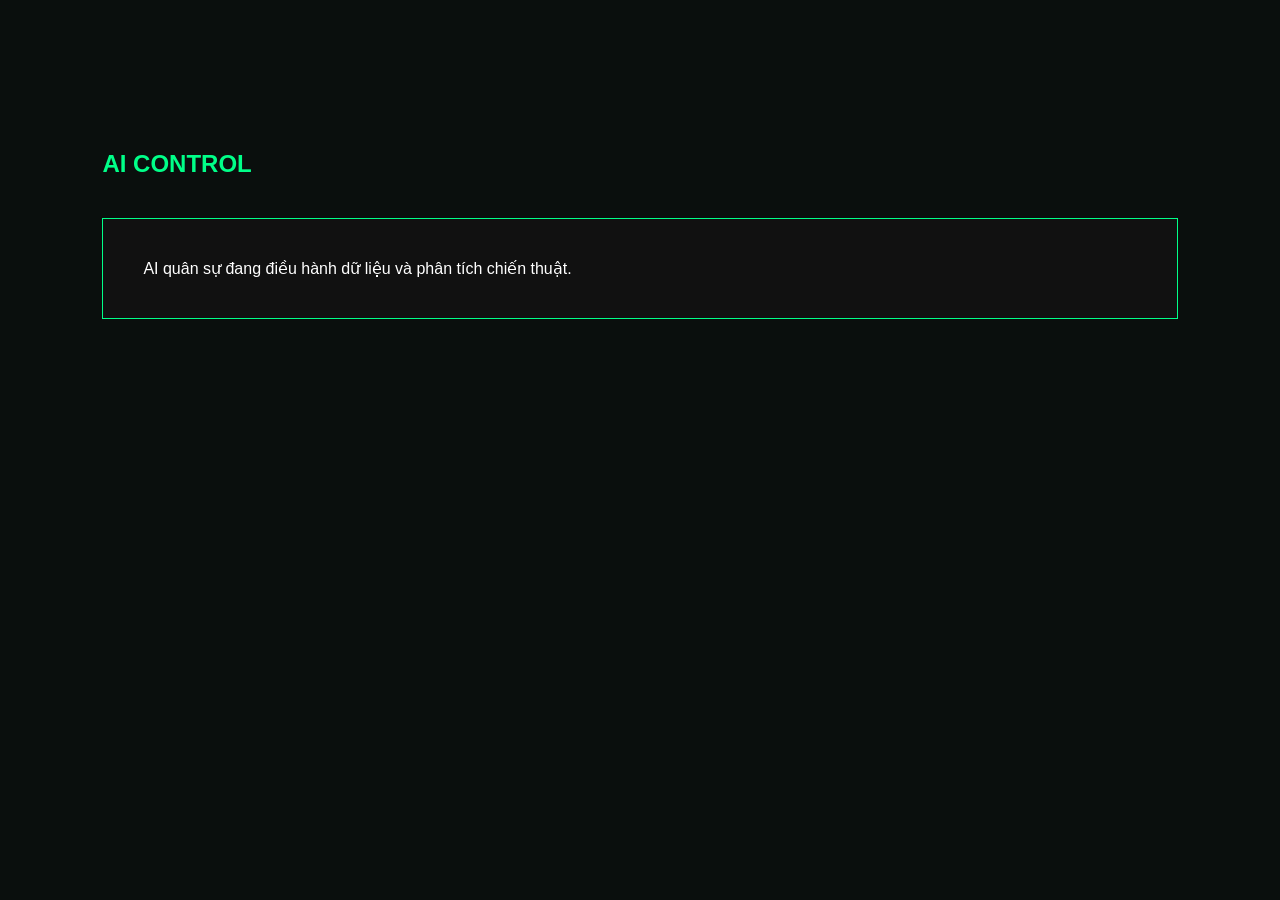
<file: ai.html>
<!DOCTYPE html>
<html lang="vi">
<head>
<meta charset="UTF-8">
<meta name="viewport" content="width=device-width, initial-scale=1.0">
<title>AI CONTROL</title>

<link rel="stylesheet" href="style.css">

</head>
<body>

<section class="page">

<h1>AI CONTROL</h1>

<div class="card">
<p>
AI quân sự đang điều hành dữ liệu và phân tích chiến thuật.
</p>
</div>

</section>

</body>
</html>
</file>
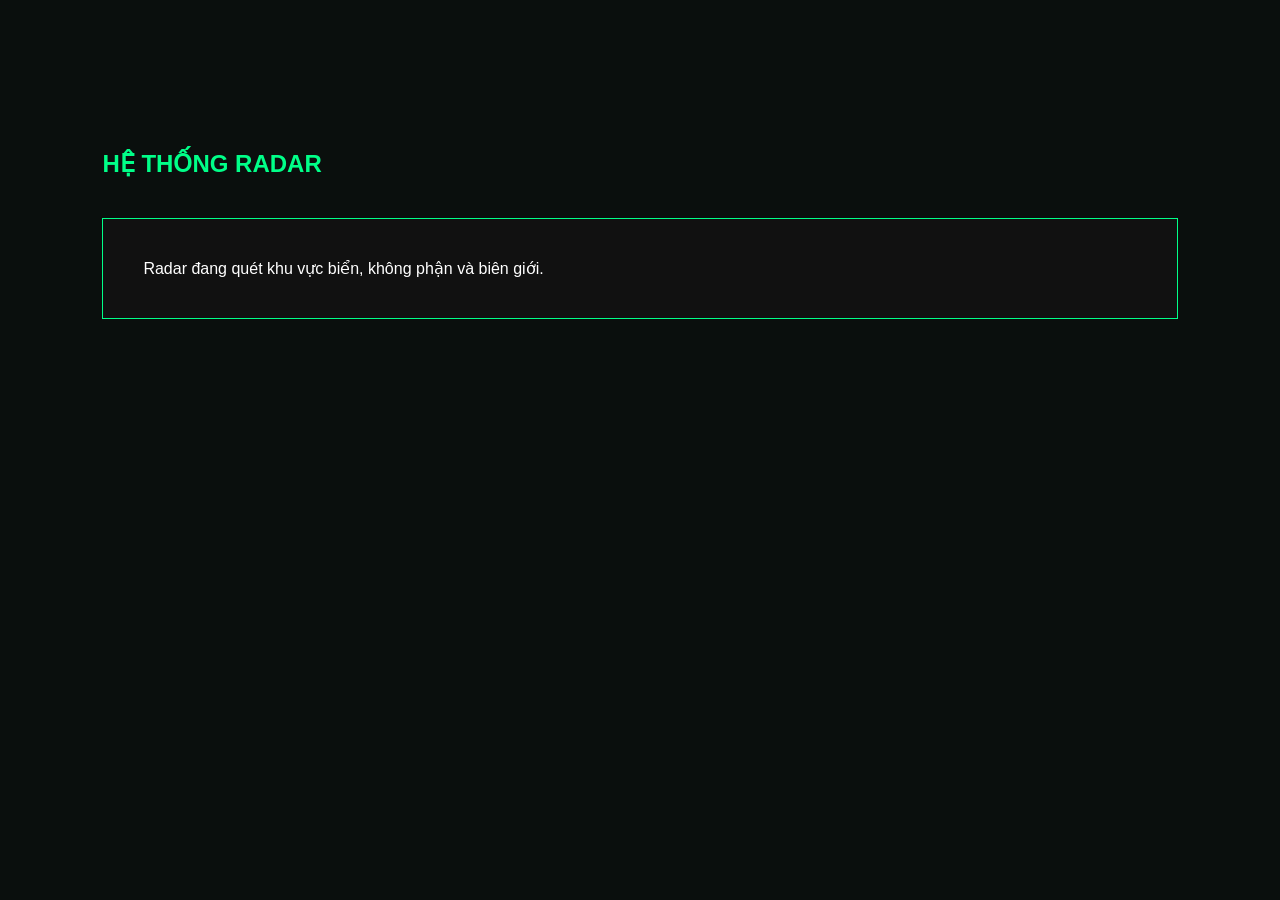
<file: radar.html>
<!DOCTYPE html>
<html lang="vi">
<head>
<meta charset="UTF-8">
<meta name="viewport" content="width=device-width, initial-scale=1.0">
<title>RADAR</title>

<link rel="stylesheet" href="style.css">

</head>
<body>

<section class="page">

<h1>HỆ THỐNG RADAR</h1>

<div class="card">
<p>
Radar đang quét khu vực biển, không phận và biên giới.
</p>
</div>

</section>

</body>
</html>
</file>
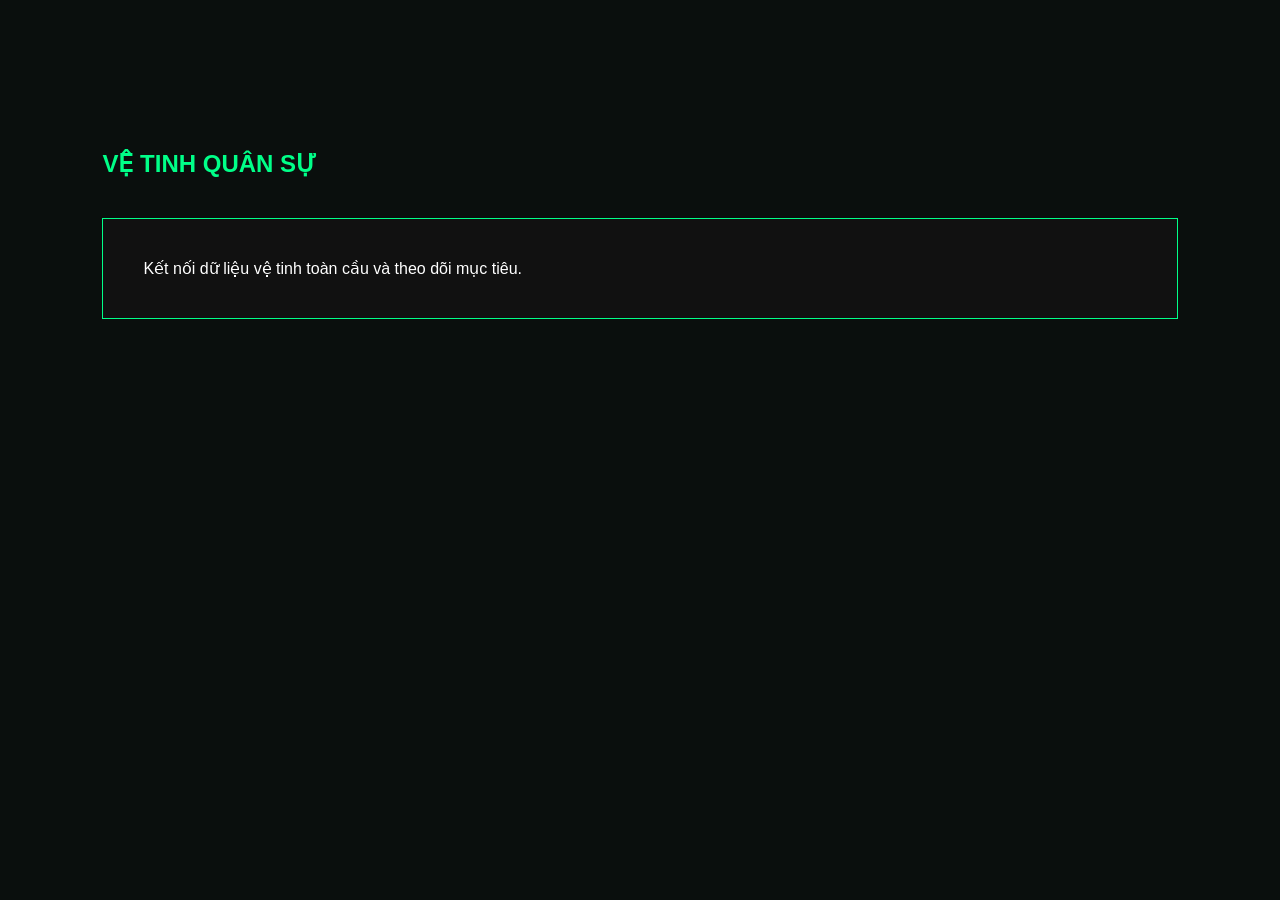
<file: satellite.html>
<!DOCTYPE html>
<html lang="vi">
<head>
<meta charset="UTF-8">
<meta name="viewport" content="width=device-width, initial-scale=1.0">
<title>SATELLITE</title>

<link rel="stylesheet" href="style.css">

</head>
<body>

<section class="page">

<h1>VỆ TINH QUÂN SỰ</h1>

<div class="card">
<p>
Kết nối dữ liệu vệ tinh toàn cầu và theo dõi mục tiêu.
</p>
</div>

</section>

</body>
</html>
</file>
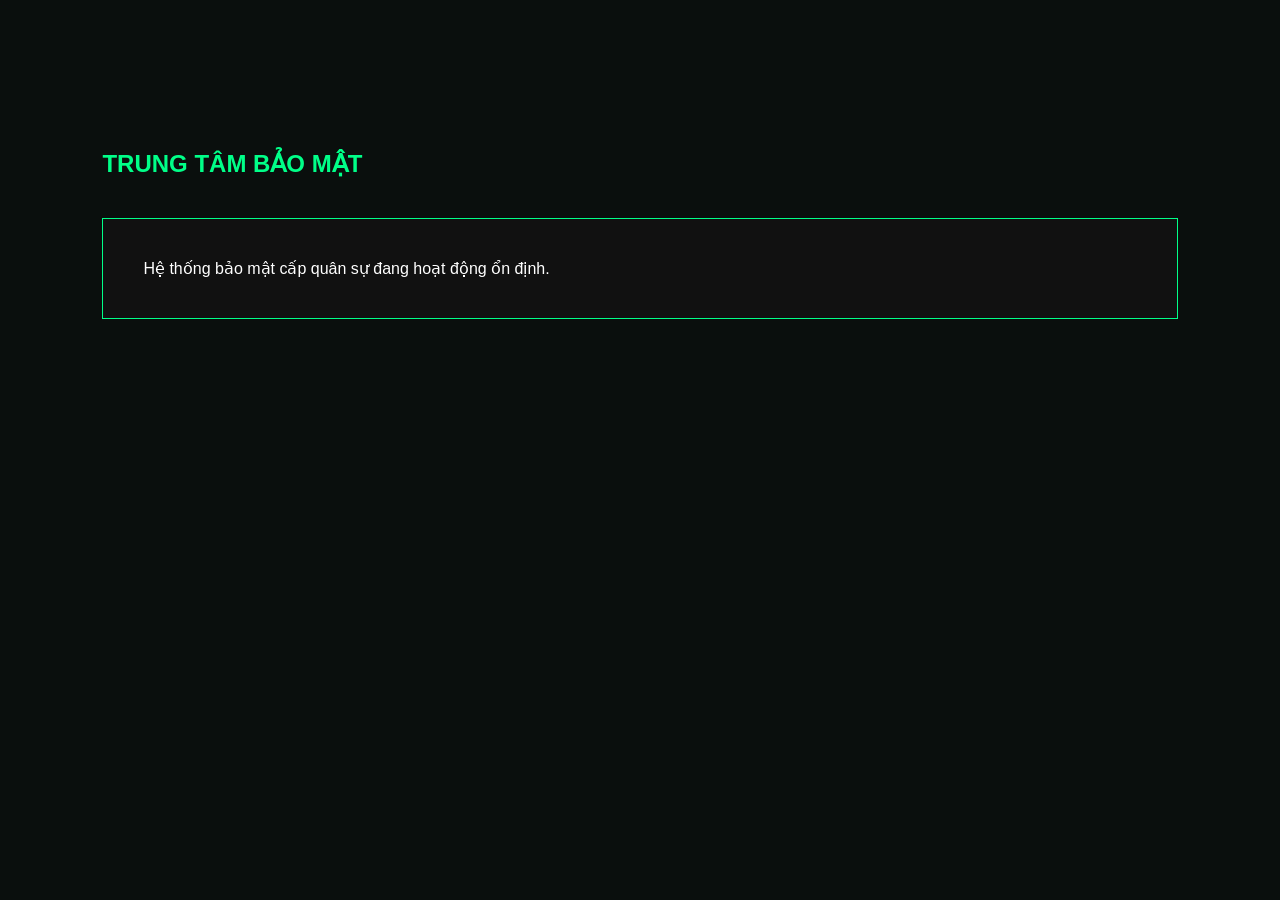
<file: security-system.html>
<!DOCTYPE html>
<html lang="vi">
<head>
<meta charset="UTF-8">
<meta name="viewport" content="width=device-width, initial-scale=1.0">
<title>SECURITY</title>

<link rel="stylesheet" href="style.css">

</head>
<body>

<section class="page">

<h1>TRUNG TÂM BẢO MẬT</h1>

<div class="card">
<p>
Hệ thống bảo mật cấp quân sự đang hoạt động ổn định.
</p>
</div>

</section>

</body>
</html>
</file>
<file: style.css>
*{
margin:0;
padding:0;
box-sizing:border-box;
font-family:'Orbitron',sans-serif;
}

body{
background:#0a0f0d;
color:white;
}

/* HEADER */

header{
position:fixed;
top:0;
left:0;
width:100%;
padding:20px 8%;
display:flex;
justify-content:space-between;
align-items:center;
background:rgba(0,0,0,0.8);
z-index:1000;
}

.logo{
display:flex;
align-items:center;
gap:10px;
color:#00ff88;
font-weight:700;
}

.logo img{
width:45px;
filter:drop-shadow(0 0 8px #00ff88);
}

nav{
display:flex;
gap:30px;
}

nav a{
color:white;
text-decoration:none;
transition:0.3s;
}

nav a:hover{
color:#00ff88;
}

.menu-btn{
display:none;
font-size:28px;
cursor:pointer;
}

/* HERO */

.hero{
height:100vh;
background:url('https://images.unsplash.com/photo-1508614589041-895b88991e3e?q=80&w=1600') center/cover;
display:flex;
justify-content:center;
align-items:center;
position:relative;
text-align:center;
}

.overlay{
position:absolute;
width:100%;
height:100%;
background:rgba(0,0,0,0.7);
}

.hero-content{
position:relative;
z-index:2;
}

.hero h1{
font-size:60px;
color:#00ff88;
}

.hero p{
margin:20px 0;
font-size:20px;
}

button{
padding:15px 35px;
background:#00ff88;
border:none;
font-weight:bold;
cursor:pointer;
}

/* PAGE */

.page{
padding:150px 8%;
}

.page h1{
margin-bottom:40px;
color:#00ff88;
}

/* CARDS */

.cards{
display:grid;
grid-template-columns:repeat(auto-fit,minmax(250px,1fr));
gap:30px;
}

.card{
background:#111;
padding:40px;
border:1px solid #00ff88;
transition:0.3s;
}

.card:hover{
transform:translateY(-10px);
box-shadow:0 0 20px #00ff88;
}

/* TABLE */

table{
width:100%;
border-collapse:collapse;
}

table th,
table td{
border:1px solid #00ff88;
padding:15px;
text-align:center;
}

/* FORM */

form{
display:flex;
flex-direction:column;
gap:20px;
max-width:500px;
}

input,
textarea{
padding:15px;
background:#111;
border:1px solid #00ff88;
color:white;
}

textarea{
height:150px;
}

/* MOBILE */

@media(max-width:768px){

nav{
position:absolute;
top:80px;
right:-100%;
background:#111;
width:220px;
flex-direction:column;
padding:30px;
transition:0.4s;
}

nav.active{
right:0;
}

.menu-btn{
display:block;
}

.hero h1{
font-size:35px;
}

}
/* SYSTEM PAGE */

.system-page{
min-height:100vh;
background:#050505;
position:relative;
padding:140px 8%;
overflow:hidden;
}

.system-overlay{
position:absolute;
top:0;
left:0;
width:100%;
height:100%;
background:linear-gradient(to bottom, rgba(0,0,0,0.8), rgba(0,0,0,0.95));
z-index:1;
}

.system-container{
position:relative;
z-index:2;
}

.system-container h1{
font-size:55px;
color:#00ff88;
text-align:center;
margin-bottom:30px;
text-shadow:0 0 15px #00ff88;
}

.system-desc{
max-width:1000px;
margin:auto;
text-align:center;
font-size:19px;
line-height:1.9;
color:#ccc;
margin-bottom:70px;
}

/* COMMAND GRID */

.command-grid{
display:grid;
grid-template-columns:repeat(auto-fit,minmax(250px,1fr));
gap:30px;
margin-bottom:80px;
}

.command-box{
background:rgba(15,15,15,0.95);
border:1px solid #00ff88;
padding:40px;
border-radius:20px;
position:relative;
overflow:hidden;
transition:0.4s;
}

.command-box:hover{
transform:translateY(-10px);
box-shadow:0 0 30px #00ff88;
}

.number{
position:absolute;
top:15px;
right:20px;
font-size:60px;
font-weight:700;
color:rgba(0,255,136,0.1);
}

.command-box h2{
font-size:24px;
color:#00ff88;
margin-bottom:20px;
}

.command-box p{
color:#bbb;
line-height:1.7;
}

/* BANNER */

.system-banner{
display:flex;
align-items:center;
gap:40px;
background:#101010;
border:1px solid #00ff88;
border-radius:25px;
overflow:hidden;
margin-bottom:80px;
}

.system-banner img{
width:50%;
height:400px;
object-fit:cover;
}

.banner-text{
padding:40px;
}

.banner-text h2{
font-size:40px;
color:#00ff88;
margin-bottom:20px;
}

.banner-text p{
font-size:18px;
line-height:1.8;
color:#ccc;
}

/* STATS */

.stats-system{
display:grid;
grid-template-columns:repeat(auto-fit,minmax(220px,1fr));
gap:30px;
}

.stats-card{
background:#111;
border:1px solid #00ff88;
padding:40px;
border-radius:20px;
text-align:center;
transition:0.4s;
}

.stats-card:hover{
transform:scale(1.05);
box-shadow:0 0 25px #00ff88;
}

.stats-card h3{
font-size:50px;
color:#00ff88;
margin-bottom:10px;
}

.stats-card span{
color:#aaa;
font-size:18px;
}

/* MOBILE */

@media(max-width:900px){

.system-container h1{
font-size:34px;
}

.system-desc{
font-size:16px;
}

.system-banner{
flex-direction:column;
}

.system-banner img{
width:100%;
height:250px;
}

.banner-text h2{
font-size:28px;
}

.banner-text p{
font-size:16px;
}

}
/* STATUS GRID */

.status-grid{
display:grid;
grid-template-columns:repeat(auto-fit,minmax(250px,1fr));
gap:30px;
margin-bottom:60px;
}

.status-card{
background:rgba(17,17,17,0.85);
border:1px solid #00ff88;
padding:35px;
border-radius:15px;
transition:0.4s;
box-shadow:0 0 20px rgba(0,255,136,0.15);
}

.status-card:hover{
transform:translateY(-10px);
box-shadow:0 0 25px #00ff88;
}

.status-card h2{
color:#00ff88;
margin-bottom:15px;
font-size:24px;
}

.status-card span{
display:inline-block;
padding:8px 15px;
border-radius:30px;
font-size:14px;
margin-bottom:15px;
font-weight:bold;
}

.online{
background:#00ff88;
color:black;
}

.warning{
background:orange;
color:black;
}

/* DASHBOARD */

.dashboard{
display:flex;
justify-content:center;
gap:30px;
flex-wrap:wrap;
}

.dash-box{
width:220px;
background:rgba(17,17,17,0.9);
padding:35px;
border:1px solid #00ff88;
border-radius:15px;
transition:0.3s;
}

.dash-box:hover{
transform:scale(1.05);
box-shadow:0 0 20px #00ff88;
}

.dash-box h3{
font-size:45px;
color:#00ff88;
margin-bottom:10px;
}

.dash-box p{
color:#aaa;
}

/* MOBILE */

@media(max-width:768px){

.system-content h1{
font-size:34px;
}

.system-content p{
font-size:15px;
}

.dashboard{
gap:20px;
}

.dash-box{
width:100%;
}

}
.status-card{
text-decoration:none;
color:white;
cursor:pointer;
}

.status-card:hover h2{
color:white;
}
/* SHOWCASE */

.showcase{
padding:100px 8%;
background:#050505;
display:flex;
flex-direction:column;
gap:80px;
}

.showcase-item{
display:flex;
align-items:center;
gap:50px;
}

.showcase-item.reverse{
flex-direction:row-reverse;
}

.showcase-img{
flex:1;
}

.showcase-img img{
width: 65%;
height:400px;
object-fit:cover;
border-radius:20px;
border:2px solid #00ff88;
box-shadow:0 0 20px rgba(0,255,136,0.4);
transition:0.4s;
}

.showcase-img img:hover{
transform:scale(1.03);
box-shadow:0 0 30px #00ff88;
}

.showcase-text{
flex:1;
}

.showcase-text h2{
font-size:40px;
color:#00ff88;
margin-bottom:20px;
text-shadow:0 0 10px #00ff88;
}

.showcase-text p{
font-size:18px;
line-height:1.8;
color:#ccc;
}

/* MOBILE */

@media(max-width:900px){

.showcase-item,
.showcase-item.reverse{
flex-direction:column;
}

.showcase-img img{
height:260px;
}

.showcase-text h2{
font-size:28px;
text-align:center;
}

.showcase-text p{
text-align:center;
font-size:16px;
}

}
/* MILITARY INFO */

.military-info{
padding:100px 8%;
background:#050505;
}

.info-container{
max-width:1200px;
margin:auto;
text-align:center;
}

.info-container h2{
font-size:45px;
color:#00ff88;
margin-bottom:30px;
text-shadow:0 0 15px #00ff88;
}

.info-container p{
font-size:18px;
line-height:1.8;
color:#ccc;
margin-bottom:60px;
}

.info-grid{
display:grid;
grid-template-columns:repeat(auto-fit,minmax(250px,1fr));
gap:30px;
}

.info-box{
background:rgba(17,17,17,0.9);
border:1px solid #00ff88;
padding:35px;
border-radius:18px;
transition:0.4s;
box-shadow:0 0 15px rgba(0,255,136,0.15);
}

.info-box:hover{
transform:translateY(-10px);
box-shadow:0 0 25px #00ff88;
}

.info-box h3{
color:#00ff88;
font-size:24px;
margin-bottom:15px;
}

.info-box p{
font-size:16px;
margin:0;
color:#aaa;
}

/* MOBILE */

@media(max-width:768px){

.info-container h2{
font-size:30px;
}

.info-container p{
font-size:16px;
}

}
/* STRUCTURE PAGE */

.structure-page{
min-height:100vh;
background:url('https://images.unsplash.com/photo-1518306727298-4c17e1bf6942?q=80&w=1600') center/cover;
position:relative;
padding:140px 8%;
overflow:hidden;
}

.structure-overlay{
position:absolute;
top:0;
left:0;
width:100%;
height:100%;
background:rgba(0,0,0,0.88);
backdrop-filter:blur(5px);
}

.structure-container{
position:relative;
z-index:2;
text-align:center;
}

.structure-container h1{
font-size:55px;
color:#00ff88;
margin-bottom:25px;
text-shadow:0 0 15px #00ff88;
}

.structure-desc{
max-width:1000px;
margin:auto;
font-size:18px;
line-height:1.9;
color:#ccc;
margin-bottom:70px;
}

/* LEADER */

.leader-top{
display:flex;
justify-content:center;
margin-bottom:30px;
}

.line-center{
width:4px;
height:80px;
background:#00ff88;
margin:0 auto 40px;
box-shadow:0 0 20px #00ff88;
}

.leader-row{
display:flex;
justify-content:center;
gap:30px;
flex-wrap:wrap;
margin-bottom:40px;
}

.leader-card{
width:280px;
background:rgba(15,15,15,0.95);
border:1px solid #00ff88;
padding:35px;
border-radius:20px;
transition:0.4s;
position:relative;
overflow:hidden;
}

.leader-card:hover{
transform:translateY(-10px);
box-shadow:0 0 30px #00ff88;
}

.leader-card::before{
content:'';
position:absolute;
top:0;
left:-100%;
width:100%;
height:100%;
background:linear-gradient(
90deg,
transparent,
rgba(0,255,136,0.15),
transparent
);
transition:0.7s;
}

.leader-card:hover::before{
left:100%;
}

.supreme{
border:2px solid #00ff88;
box-shadow:0 0 25px rgba(0,255,136,0.4);
}

.small{
width:220px;
}

.leader-icon{
font-size:42px;
color:#00ff88;
margin-bottom:20px;
text-shadow:0 0 12px #00ff88;
}

.leader-card h2{
font-size:24px;
color:#00ff88;
margin-bottom:15px;
}

.leader-card p{
color:#bbb;
line-height:1.7;
}

/* MOBILE */

@media(max-width:768px){

.structure-container h1{
font-size:34px;
}

.structure-desc{
font-size:16px;
}

.leader-card,
.small{
width:100%;
}

}
/* SECURITY PAGE */

.security-page{
min-height:100vh;
background:#050505;
position:relative;
padding:140px 8%;
overflow:hidden;
}

.security-overlay{
position:absolute;
top:0;
left:0;
width:100%;
height:100%;
background:rgba(0,0,0,0.9);
z-index:1;
}

.security-container{
position:relative;
z-index:2;
}

.security-container h1{
font-size:55px;
color:#00ff88;
text-align:center;
margin-bottom:25px;
text-shadow:0 0 15px #00ff88;
}

.security-desc{
max-width:1000px;
margin:auto;
text-align:center;
font-size:18px;
line-height:1.8;
color:#ccc;
margin-bottom:80px;
}

/* SECURITY ITEM */

.security-item{
display:flex;
align-items:center;
gap:50px;
margin-bottom:80px;
}

.security-item.reverse{
flex-direction:row-reverse;
}

.security-image{
flex:1;
display:flex;
justify-content:center;
}

.security-image img{
width:85%;
height:320px;
object-fit:cover;
border-radius:20px;
border:2px solid #00ff88;
box-shadow:0 0 20px rgba(0,255,136,0.25);
transition:0.4s;
}

.security-image img:hover{
transform:scale(1.03);
box-shadow:0 0 30px #00ff88;
}

.security-text{
flex:1;
}

.security-text h2{
font-size:35px;
color:#00ff88;
margin-bottom:20px;
text-shadow:0 0 10px #00ff88;
}

.security-text p{
font-size:18px;
line-height:1.9;
color:#bbb;
}

/* MOBILE */

@media(max-width:900px){

.security-container h1{
font-size:34px;
}

.security-desc{
font-size:16px;
}

.security-item,
.security-item.reverse{
flex-direction:column;
}

.security-image img{
width:100%;
height:240px;
}

.security-text h2{
font-size:26px;
text-align:center;
}

.security-text p{
font-size:16px;
text-align:center;
}

}
</file>
